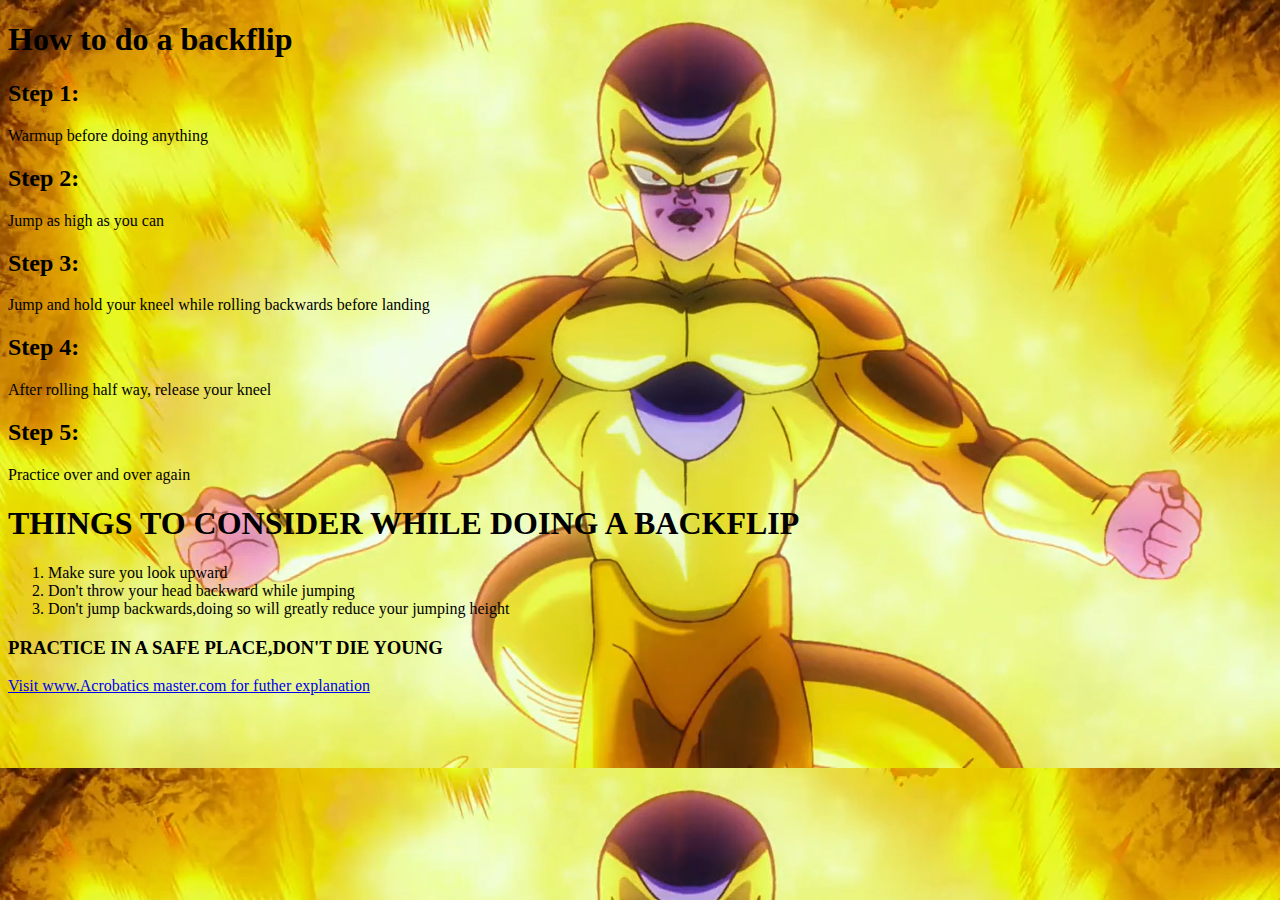
<file: index.html>
<!DOCTYPE html>
<html>
<head>
    <link rel="stylesheet" type="text/css" href="blog.css">
    <title>myfirstwebpage</title>
    <link rel="icon" type="x-image/icon" href="e.png"> 
</head>
<body>
<h1>How to do a backflip</h1>
<h2>Step 1:</h2>
<p>Warmup before doing anything</p>
<h2>Step 2:</h2>
Jump as high as you can
<h2>Step 3:</h2>
Jump and hold your kneel while rolling backwards before landing
<h2>Step 4:</h2>
After rolling half way, release your kneel
<h2>Step 5:</h2>
Practice over and over again
<h1>THINGS TO CONSIDER WHILE DOING A BACKFLIP</h1>
<ol>
    <li>Make sure you look upward
    <li>Don't throw your head backward while jumping
    <li>Don't jump backwards,doing so will greatly reduce your jumping height        
    </ol>

<p>
    <h3>PRACTICE IN A SAFE PLACE,DON'T DIE YOUNG</h3>
    <a href="file:///C:/Users/Salim/How%20to%20do%20a%20backflip/blog2.html">Visit www.Acrobatics master.com for futher explanation</a>
</body>
</html>
</file>
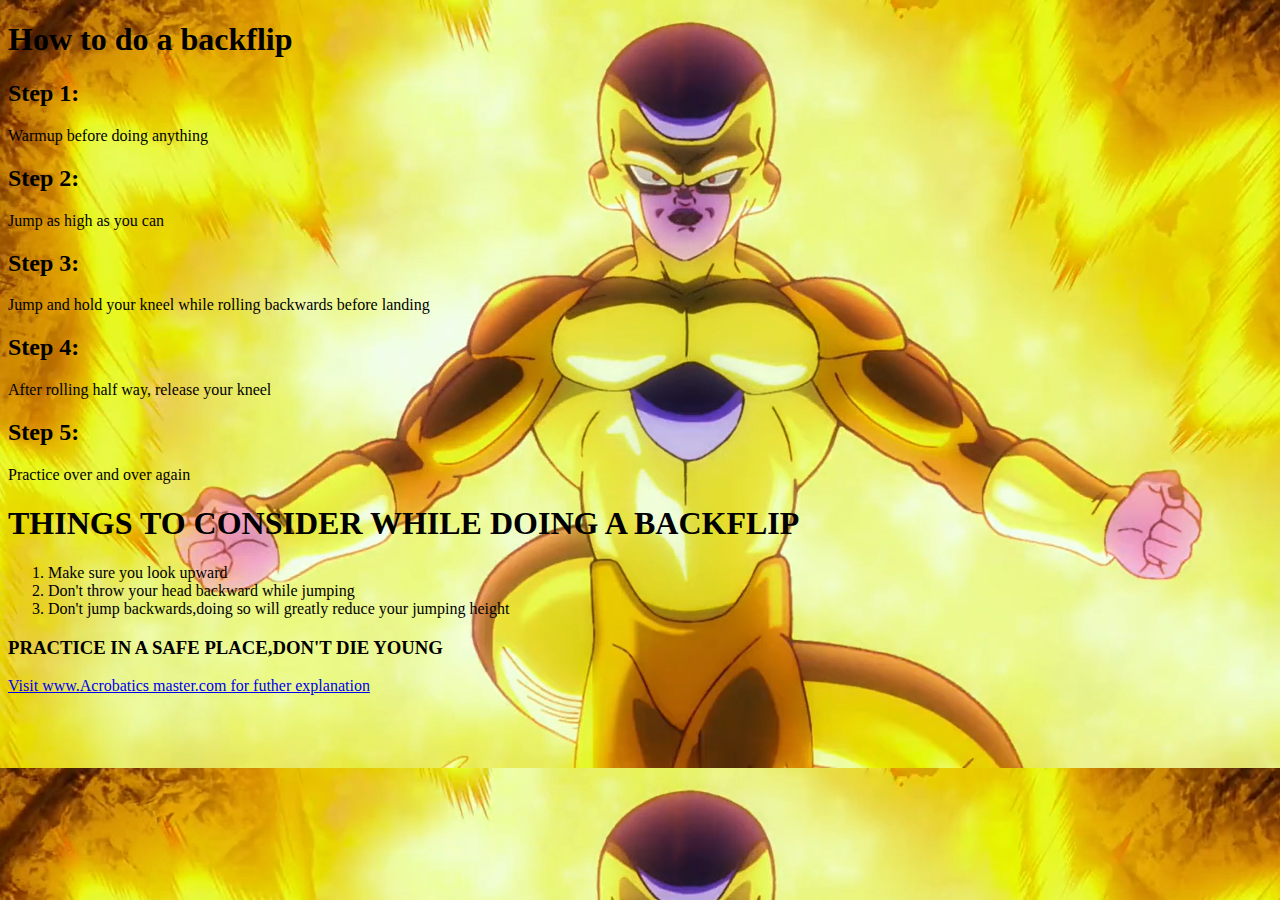
<file: blog.html>
<!DOCTYPE html>
<html>
<head>
    <link rel="stylesheet" type="text/css" href="blog.css">
    <title>myfirstwebpage</title>
    <link rel="icon" type="x-image/icon" href="e.png"> 
</head>
<body>
<h1>How to do a backflip</h1>
<h2>Step 1:</h2>
<p>Warmup before doing anything</p>
<h2>Step 2:</h2>
Jump as high as you can
<h2>Step 3:</h2>
Jump and hold your kneel while rolling backwards before landing
<h2>Step 4:</h2>
After rolling half way, release your kneel
<h2>Step 5:</h2>
Practice over and over again
<h1>THINGS TO CONSIDER WHILE DOING A BACKFLIP</h1>
<ol>
    <li>Make sure you look upward
    <li>Don't throw your head backward while jumping
    <li>Don't jump backwards,doing so will greatly reduce your jumping height        
    </ol>

<p>
    <h3>PRACTICE IN A SAFE PLACE,DON'T DIE YOUNG</h3>
    <a href="file:///C:/Users/Salim/How%20to%20do%20a%20backflip/blog2.html">Visit www.Acrobatics master.com for futher explanation</a>
</body>
</html>
</file>
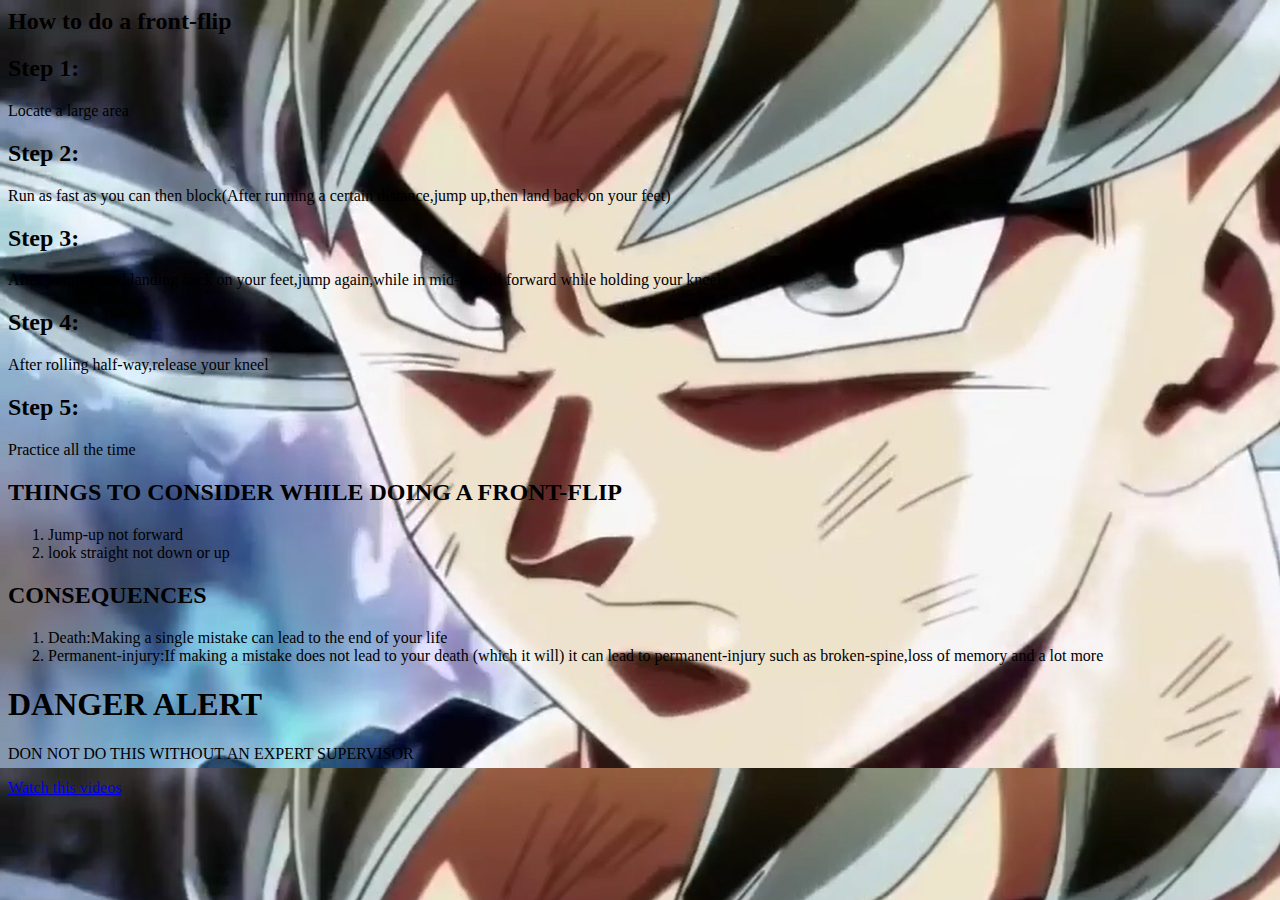
<file: blog2.html>
<!DOCTYPE>
<html>
    <head>
        <title></title>
        <link rel="stylesheet" type="text/css" href="blog2.css">
        <link rel="icon" type="x-image" href="f.png">
    </head>
    <body>
        <h2>How to do a front-flip</h2>
        <h2>Step 1:</h2>
        <p>Locate a large area</p>
        <h2>Step 2:</h2>
        <p>Run as fast as you can then block(After running a certain distance,jump up,then land back on your feet)</p>
        <h2>Step 3:</h2>
        <p>After jumping and landing back on your feet,jump again,while in mid-air,roll forward while holding your kneel</p>
        <h2>Step 4:</h2>
        <p>After rolling half-way,release your kneel</p>
        <h2>Step 5:</h2>
        <p>Practice all the time</p>
                    <h2>THINGS TO CONSIDER WHILE DOING A FRONT-FLIP</h2>
        <ol>
            <li>Jump-up not forward
            <li>look straight not down or up    
        </ol>
                    <h2>CONSEQUENCES</h2>
        <ol>
            <li>Death:Making a single mistake can lead to the end of your life
            <li>Permanent-injury:If making a mistake does not lead to your death (which it will) it can lead to permanent-injury such as broken-spine,loss of memory and a lot more   
        </ol>
        <h1>DANGER ALERT</h1>
        <p>DON NOT DO THIS WITHOUT AN EXPERT SUPERVISOR</p>
        <a href="file:///C:/Users/Salim/How%20to%20do%20a%20backflip/blog3.html">Watch this videos</a> 

    </body>
</html>
</file>
<file: blog.css>
body{
    background: steelblue;
    color:black;
background:url(e.png);
}
</file>
<file: blog2.css>
body{
    background:url(f.png);
    h1:red;


}
</file>
